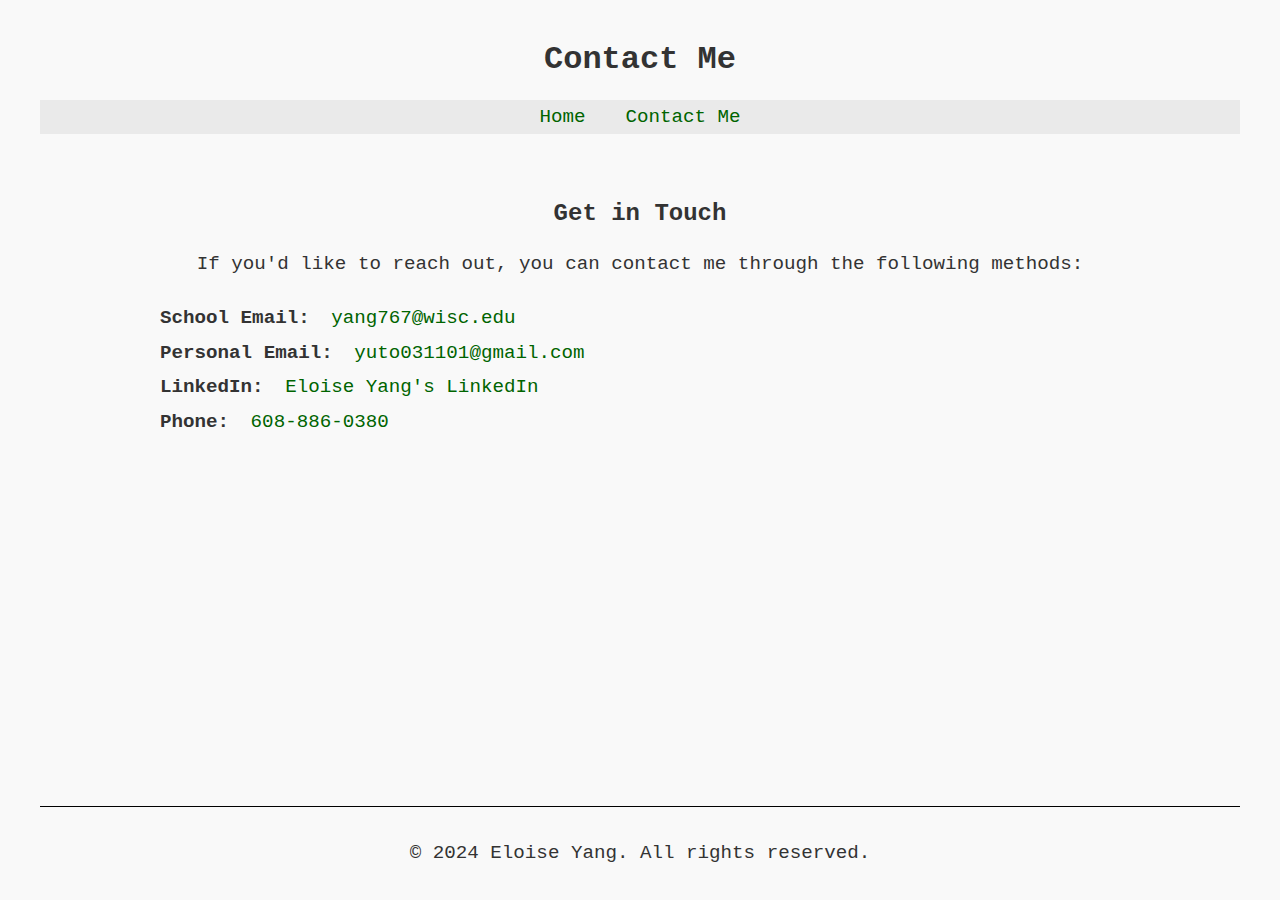
<file: contact.html>
<!DOCTYPE html>
<html lang="en">
<head>
    <meta charset="UTF-8">
    <meta name="viewport" content="width=device-width, initial-scale=1.0">
    <title>Contact Me</title>
    <link rel="stylesheet" href="styles.css">
</head>
<body>
    <div class="grid-container">
        <header>
            <h1>Contact Me</h1>
            <nav class="navbar">
                <ul>
                    <li><a href="index.html">Home</a></li>
                    <li><a href="contact.html">Contact Me</a></li>
                </ul>
            </nav>
        </header>
        
        <main>
            <section id="contact-info">
                <h2>Get in Touch</h2>
                <p>If you'd like to reach out, you can contact me through the following methods:</p>
                <ul>
                    <li><strong>School Email:</strong> <a href="mailto:yang767@wisc.edu">yang767@wisc.edu</a></li>
                    <li><strong>Personal Email:</strong> <a href="mailto:yuto031101@gmail.com">yuto031101@gmail.com</a></li>
                    <li><strong>LinkedIn:</strong> <a href="https://www.linkedin.com/in/eloise-yang-29a16a233/" target="_blank">Eloise Yang's LinkedIn</a></li>
                    <li><strong>Phone:</strong> <a href="tel:+16088860380">608-886-0380</a></li>
                </ul>
            </section>
        </main>
        
        <footer>
            <p>&copy; 2024 Eloise Yang. All rights reserved.</p>
        </footer>
    </div>
    
</body>
</html>
</file>
<file: styles.css>
/* Citation: Some of the code below was generated with the assistance of ChatGPT */
/* General Styling */
body {
    margin: 0;
    font-family: 'Courier New', Courier, monospace;
    background-color: #f9f9f9;
    color: #333;
    height: 100vh;
    display: flex;
    justify-content: center;
    align-items: center;
}

.grid-container {
    display: grid;
    grid-template-rows: auto 1fr auto;
    grid-template-columns: 100%;
    gap: 10px;
    height: 100%;
    width: 100%;
    max-width: 1200px;
    margin: 0 auto;
    padding: 0;
}

/* Header and Footer */
header, footer {
    width: 100%;
    text-align: center;
}

header {
    padding: 20px 0;
}

footer {
    padding: 10px 0;
    border-top: 1px solid #000;
    margin-top: 40px;
    font-size: 0.9rem;
}

/* Navigation */
nav ul {
    display: flex;
    justify-content: center;
    gap: 20px;
    background-color: #eaeaea;
    list-style-type: none;
    padding: 0;
}

nav a, #contact-info a {
    text-decoration: none;
    color: #006400;
    padding: 5px 10px;
    border-bottom: 2px solid transparent;
}

nav a:hover, nav a:focus, #contact-info a:hover {
    border-bottom: 2px solid #006400;
    background-color: #f0f0f0;
    text-decoration: underline;
}

/* Main Section */
main {
    display: flex;
    flex-direction: column;
    align-items: center;
    width: 80%;
    margin: 0 auto;
}

section, aside {
    width: 100%;
    text-align: center;
    margin-bottom: 30px;
}

aside {
    background-color: #eaeaea;
    padding: 15px;
    border-left: 3px solid #006400;
}

/* Image Styling */
img {
    width: 100%;
    max-width: 400px;
    border: 2px dashed #000;
    padding: 5px;
    display: block;
    margin: 20px auto;
}

/* Text Elements */
p, li {
    font-size: 1.2rem;
    line-height: 1.8;
}

ul {
    list-style-type: none;
    padding: 0;
}

/* Hobbies Section Styling */
#hobbies {
    background-color: #f0f8ff;
    padding: 20px;
    border-radius: 10px;
    width: 80%;
    max-width: 600px;
    margin: 20px auto;
    box-shadow: 0 4px 8px rgba(0, 0, 0, 0.1);
    text-align: center;
}

#hobbies li {
    margin: 15px 0;
    padding: 10px;
    display: flex;
    align-items: center;
    justify-content: center;
    background-color: #ffffff;
    border: 1px solid #dcdcdc;
    border-radius: 8px;
    box-shadow: 0 2px 4px rgba(0, 0, 0, 0.1);
    transition: transform 0.3s ease;
}

#hobbies li:hover {
    transform: scale(1.05);
    background-color: #e0f7fa;
}

/* Contact Section Styling */
#contact-info ul {
    display: flex;
    flex-direction: column;
    align-items: flex-start;
}

/* Responsive Media Queries */
@media (max-width: 768px) {
    .grid-container {
        grid-template-rows: auto auto auto;
        width: 90%;
    }

    header, footer, section, aside {
        width: 100%;
    }

    nav ul {
        flex-direction: column;
    }
}
</file>
